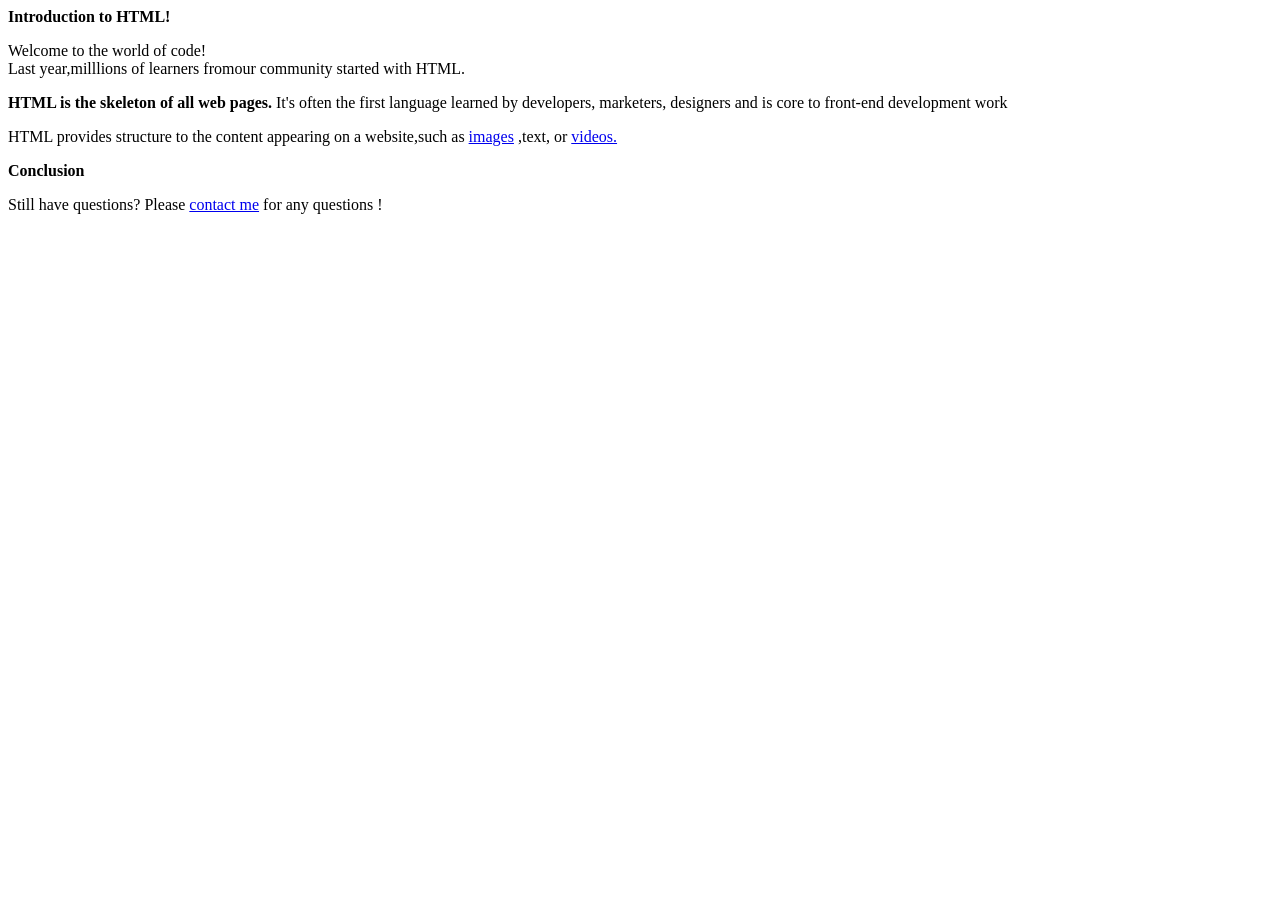
<file: EX1/index.html>
<!-- Write your code here -->

<!DOCTYPE html>
<html lang="en">
<head>
    <meta charset="UTF-8">
    <meta name="viewport" content="width=device-width, initial-scale=1.0">
    <title>Ex 1</title>
</head>
<body>
    <header><b>Introduction to HTML!</b></header>
    
    <div>
        <p>Welcome to the world of code! 
            <br>Last year,milllions of learners fromour community started with HTML.
        </p>
        <p>
            <b>HTML is the skeleton of all web pages.</b> It's often the first language learned by developers, marketers, designers and is core to front-end development work
        </p>

        <p>HTML provides structure to the content appearing on a website,such as <a href="https://www.google.com/imgres?q=image&imgurl=https%3A%2F%2Fmedia.istockphoto.com%2Fid%
            2F814423752%2Fphoto%2Feye-of-model-with-colorful-art-make-up-close-up.jpg%3Fs%3D612x612%26w%3D0%26k%3D20%26c%3Dl15OdMWjgCKycMMShP8UK94ELVlEGvt7GmB_esHWPYE%3D&imgref
            url=https%3A%2F%2Fwww.istockphoto.com%2Fphotos%2Fcreative-images&docid=tl7m7hXO2dWdqM&tbnid=YolU_Gbg6B25iM&vet=12ahUKEwjc2o7KrpiXAxUmm-EIHcVXIloQnPAOegUIqwEQAA..i&w
            =612&h=408&hcb=2&ved=2ahUKEwjc2o7KrpiXAxUmm-EIHcVXIloQnPAOegUIqwEQAA">images</a> ,text, or <a href="https://www.google.com/imgres?q=black%20cat%20clapping&imgurl=https%
            3A%2F%2Fwww.tiktok.com%2Fapi%2Fimg%2F%3FitemId%3D7690574060643699982%26location%3D0%26aid%3D1988&imgrefurl=https%3A%2F%2Fwww.tiktok.com%2Fdiscover%2Ffeedding-a-cat
            -then-it-starts-to-clapping-sticker&docid=b4EqomBqFXMxOM&tbnid=8Zznnpg7SvDFyM&vet=12ahUKEwjjrpqrrpiXAxWqjGMGHd0UEEoQnPAOegUIjAEQAA..i&w=1080&h=1920&hcb=2&itg=1&ved
            =2ahUKEwjjrpqrrpiXAxWqjGMGHd0UEEoQnPAOegUIjAEQAA">videos.</a></p>

    </div>

    <footer>
        <p><b>Conclusion</b></p>
        <p>Still have questions? Please <a href="https://mail.google.com/mail/u/0/#inbox/mailto:siemengnak@gmail.com">contact me</a> for any  questions !</p>
    </footer>
</body>
</html>
</file>
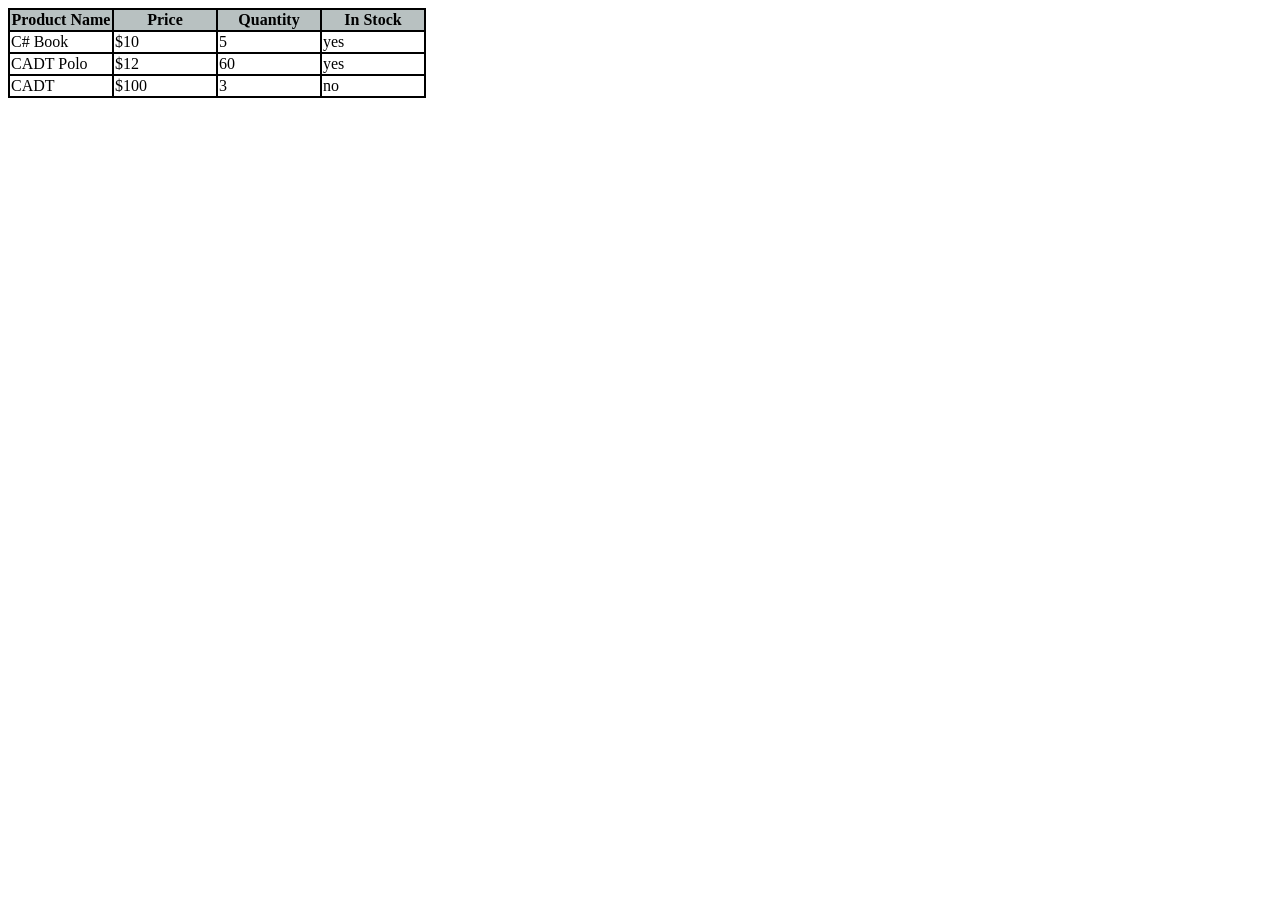
<file: EX4/index.html>
<!-- Write your code here -->
 <!DOCTYPE html>
 <html lang="en">
 <head>
    <meta charset="UTF-8">
    <meta name="viewport" content="width=device-width, initial-scale=1.0">
    <title>EX4</title>
    <style>
        th{
            width: 100px;
            background-color: rgb(184, 193, 193);
        }
        th,td{
            border: 2px solid black;
        }
    </style>
 </head>
 <body>
    
    <table style="border: 2px solid black; padding: 10px; border-collapse: collapse;">
        <thead >
            <tr >
                <th>Product Name</th>
                <th>Price</th>
                <th>Quantity</th>
                <th>In Stock</th>
            </tr>
        </thead>
        <tbody>
            <tr>
                <td>C# Book</td>
                <td>$10</td>
                <td>5</td>
                <td>yes</td>
            </tr><tr>
                <td>CADT Polo</td>
                <td>$12</td>
                <td>60</td>
                <td>yes</td>
            </tr><tr>
                <td>CADT</td>
                <td>$100</td>
                <td>3</td>
                <td>no</td>
            </tr>
        </tbody>
    </table>

 </body>
 </html>
</file>
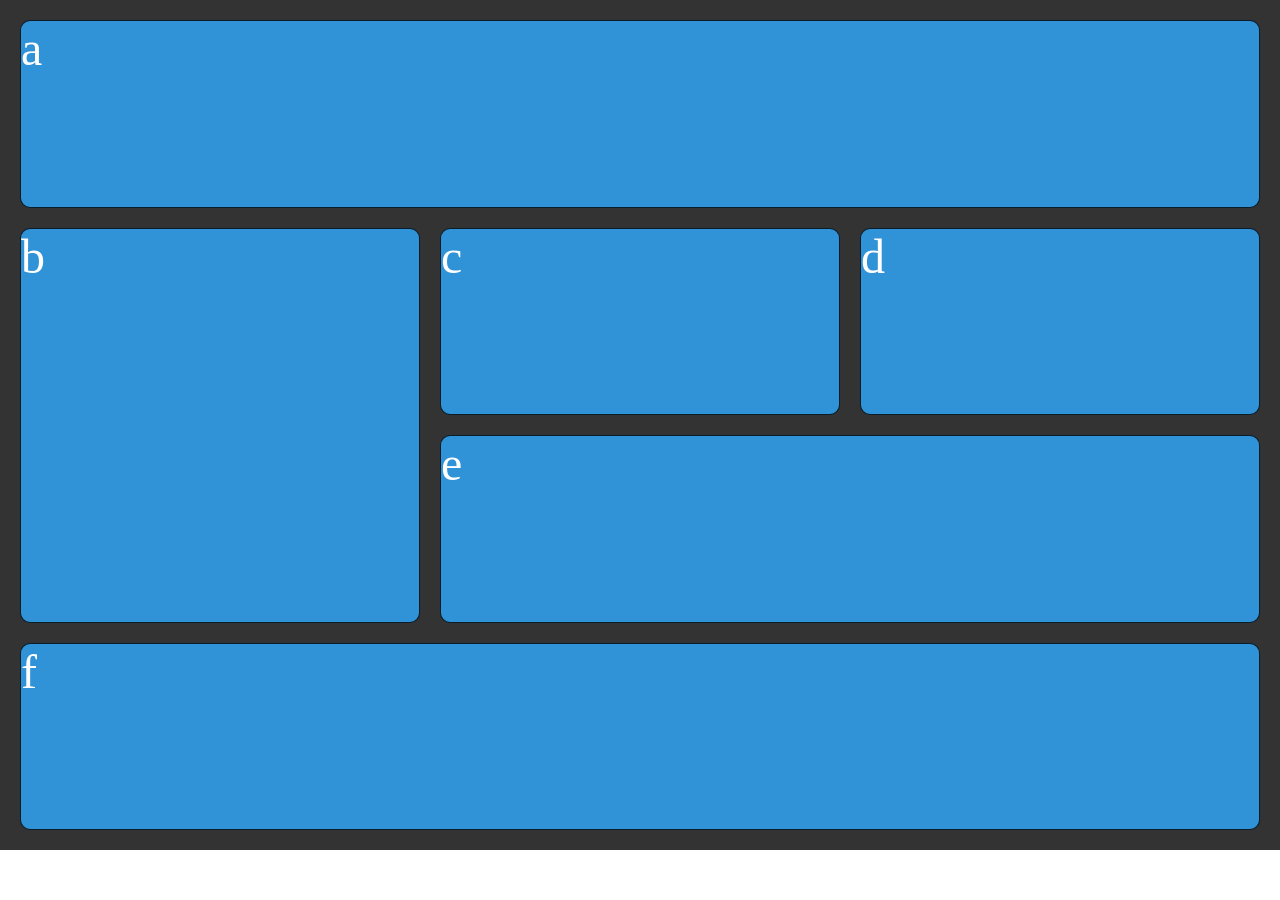
<file: W5/Ex1/index.html>
<!DOCTYPE html>
<html lang="en">
<head>
    <meta charset="UTF-8">
    <meta name="viewport" content="width=device-width, initial-scale=1.0">
    <title>Grid</title>
    <link rel="stylesheet" href="style.css">
</head>
<body>
    <div class="wrapper">
        <div class="item a">a</div>
        <div class="item b">b</div>
        <div class="item c">c</div>  
        <div class="item d">d</div>
        <div class="item e">e</div>
        <div class="item f">f</div>  
      </div>
</body>
</html>
</file>
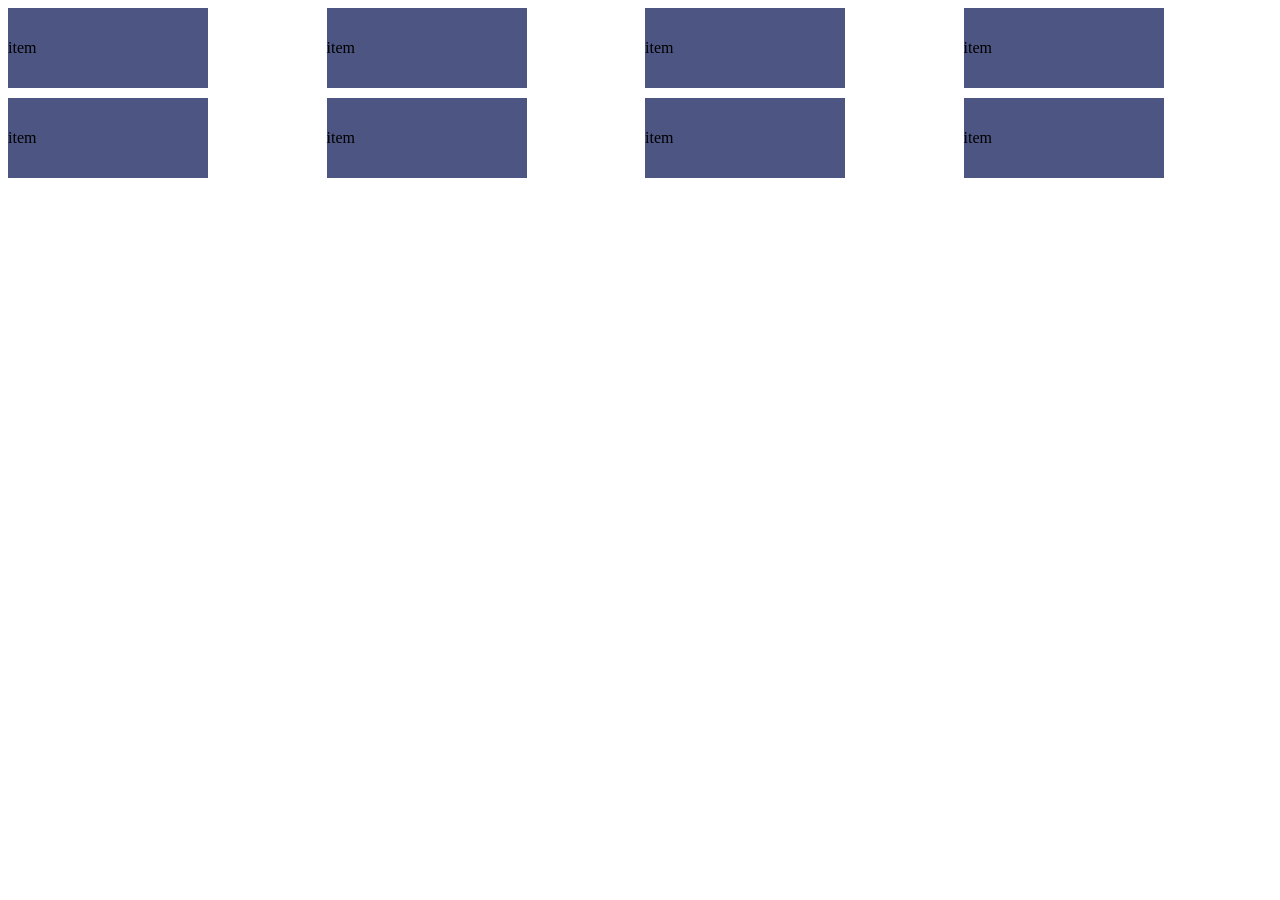
<file: W6/Ex1/index.html>
<!DOCTYPE html>
<html lang="en">
<head>
    <meta charset="UTF-8">
    <meta name="viewport" content="width=device-width, initial-scale=1.0">
    <title>Ex1</title>
    <link rel="stylesheet" href="style.css">
</head>
<body>
    <div class="container">
        <div class="item">item</div>
        <div class="item">item</div>
        <div class="item">item</div>
        <div class="item">item</div>
        <div class="item">item</div>
        <div class="item">item</div>
        <div class="item">item</div>
        <div class="item">item</div>
    </div>
</body>
</html>
</file>
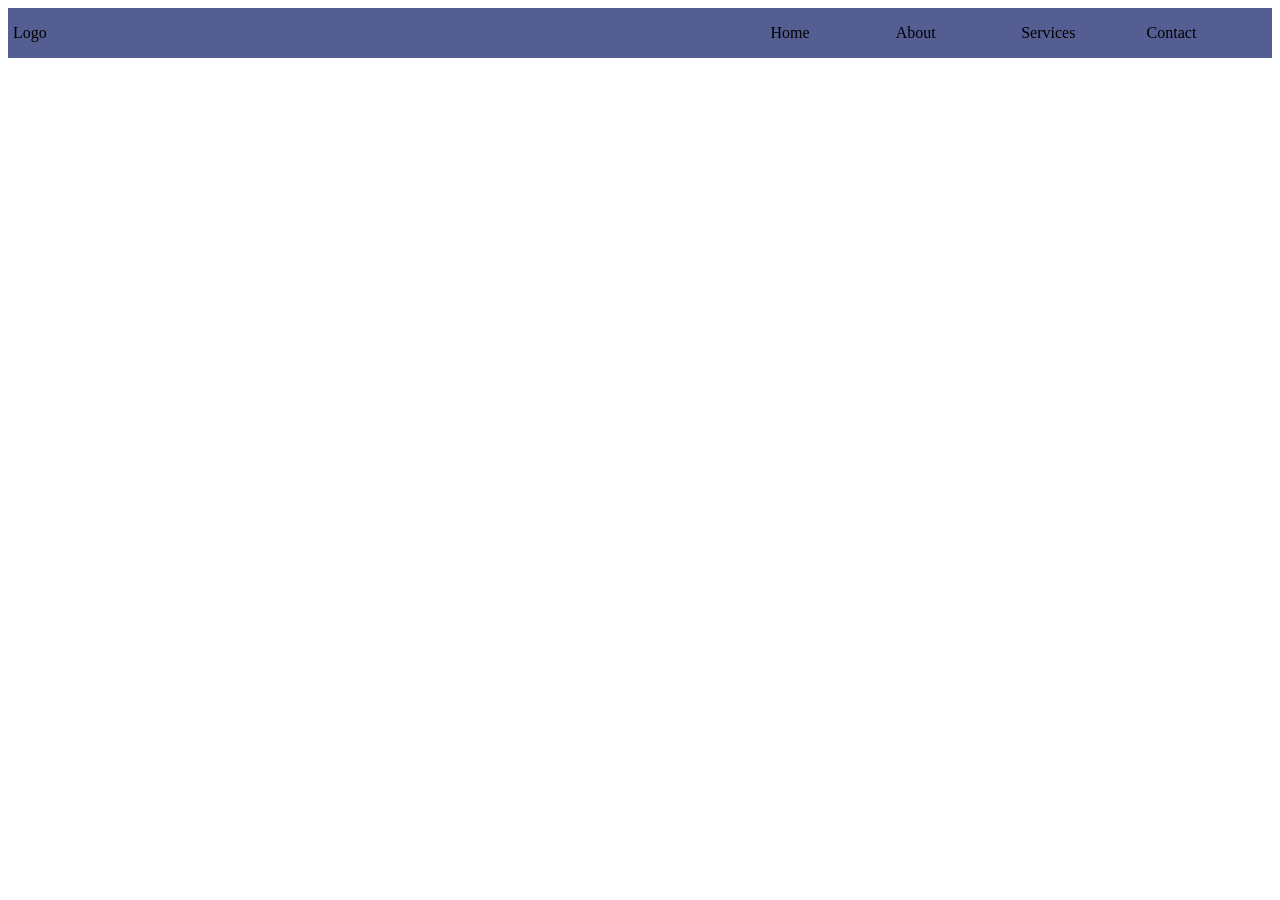
<file: W6/Ex2/index.html>
<!DOCTYPE html>
<html lang="en">
<head>
    <meta charset="UTF-8">
    <meta name="viewport" content="width=device-width, initial-scale=1.0">
    <title>Ex2</title>
    <link rel="stylesheet" href="style.css">
</head>
<body>
    <div class="Container">
        <div style="margin: 5px ;">Logo</div>
        <div class="sidebar">
            <div>Home</div>
            <div>About</div>
            <div>Services</div>
            <div>Contact</div>
        </div>
        <label for="menu-toggle" class="menu">&#9776;</label>
    </div>
</body>
</html>
</file>
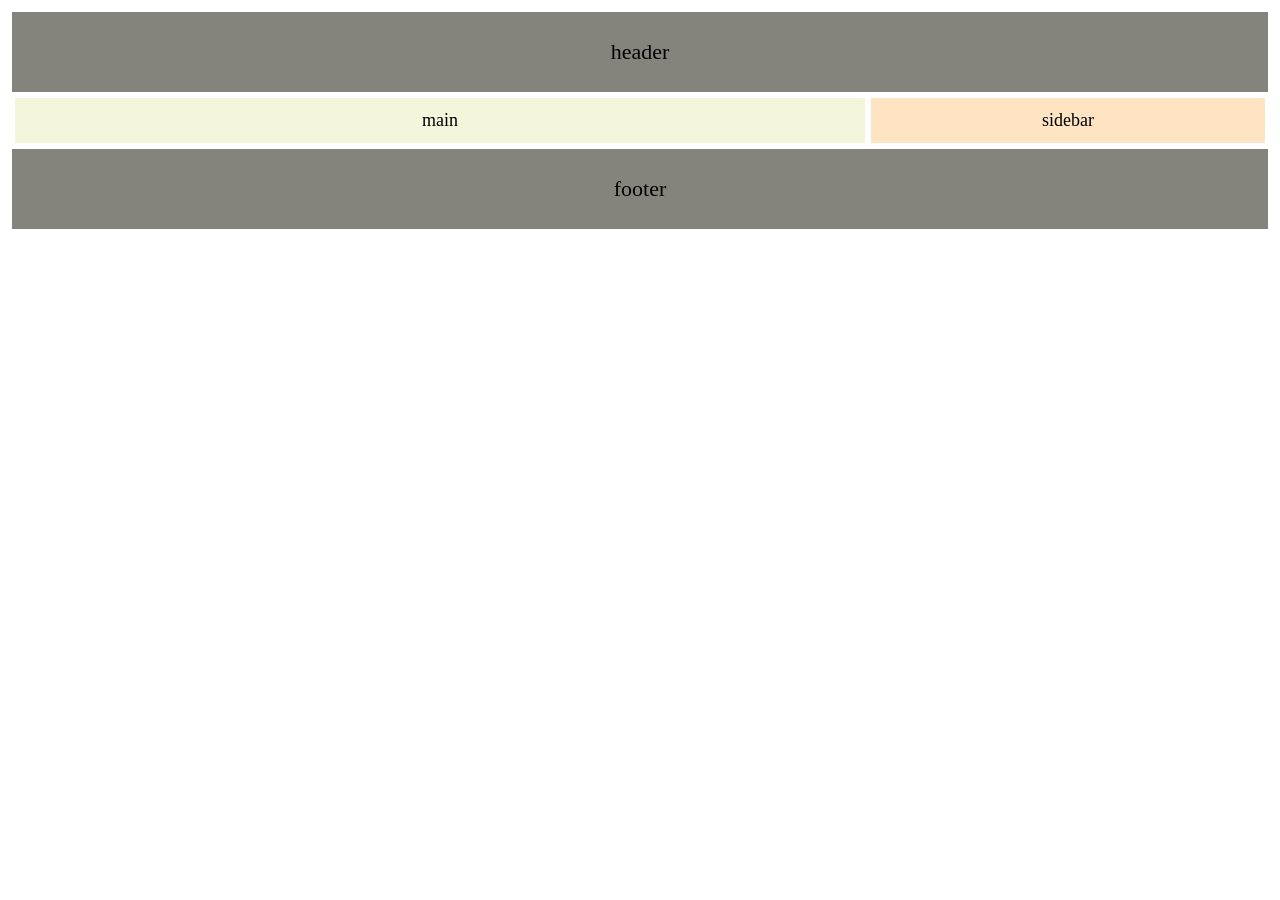
<file: W6/Ex3/index.html>
<!DOCTYPE html>
<html lang="en">
<head>
    <meta charset="UTF-8">
    <meta name="viewport" content="width=device-width, initial-scale=1.0">
    <title>Ex3</title>
    <link rel="stylesheet" href="style.css">
</head>
<body>
    <div class="Container">
        <header>header</header>
        <div class="body">
            <div class="main">main</div>
            <div class="sidebar">sidebar</div>
        </div>
        <footer>footer</footer>
    </div>
</body>
</html>
</file>
<file: W5/Ex1/style.css>
/* Styling only */
body {
  margin: 0;
}

.wrapper {
  background-color: #333333;
  color: #444;
  padding: 20px;

  height: 90vh;
}

.item {
  background-color: #3092d7;
  color: #fff;
  border-radius: 10px;
  border: 1px solid rgba(0, 0, 0, 0.8);
  font-size: 3em;
}

/* Layouting only  (your work)*/

.wrapper {
  display: grid;
  grid-template-columns: repeat(3,1fr);
  grid-template-rows: repeat(4,1fr);
  gap: 20px;
}

.a {
  grid-column: 1/4;
}
.b{
  grid-row: 2/4;
}
.e{
  grid-column: 2/4;
}
.f{
  grid-column: 1/4;
}
</file>
<file: W6/Ex1/style.css>
.container {
    display: grid;
    grid-template-columns: repeat(4,1fr);
    gap: 10px;
}
.item {
    background-color: #4d5583;
    width: 200px;
    height: 80px;
    align-content: center;
    justify-content: center;
}
@media screen and (max-width: 1000px) {
    .container{
        grid-template-columns: repeat(3,1fr);
    }
}
@media screen and (max-width: 768px) {
    .container {
        grid-template-columns: repeat(2,1fr);
    }
}
@media screen and (max-width: 480px) {
    .container {
        grid-template-columns: 1fr;
    }
}
</file>
<file: W6/Ex2/style.css>
.Container {
    width: auto;
    height: 50px;
    display: grid;
    grid-template-columns: 6fr 4fr;
    gap: 10px;
    background-color: #555e92;
    align-items: center;
}
.sidebar{
    display: grid;
    grid-template-columns: repeat(4,1fr);
}
.menu{
    display: none;
}
@media (max-width: 768px ){
    .sidebar{
        display: none;
    }
    .menu {
        display: block;
        margin-left: auto;
        margin-right: 10px;
    }
}
</file>
<file: W6/Ex3/style.css>
* {
 text-align: center;
 align-content: center; 
 font-size: 18px ;
 margin: 3px ;
}
header,footer{
    width: auto;
    height: 50px ;
    background-color: rgb(132, 132, 125);
}
.main {
    background-color: beige;
}
.sidebar {
    background-color: bisque;
}
.main,.sidebar {
    height: 45px;
}
@media (min-width: 600px) {
    .body {
        display: grid;
        grid-template-columns: repeat(2,1fr);       
    }
}
@media (min-width:900px) {
    header,footer {
        height: 80px;
        font-size: 22px;
    }
    .body{
        grid-template-columns: 1fr 400px;
    }
    
    
}
</file>
